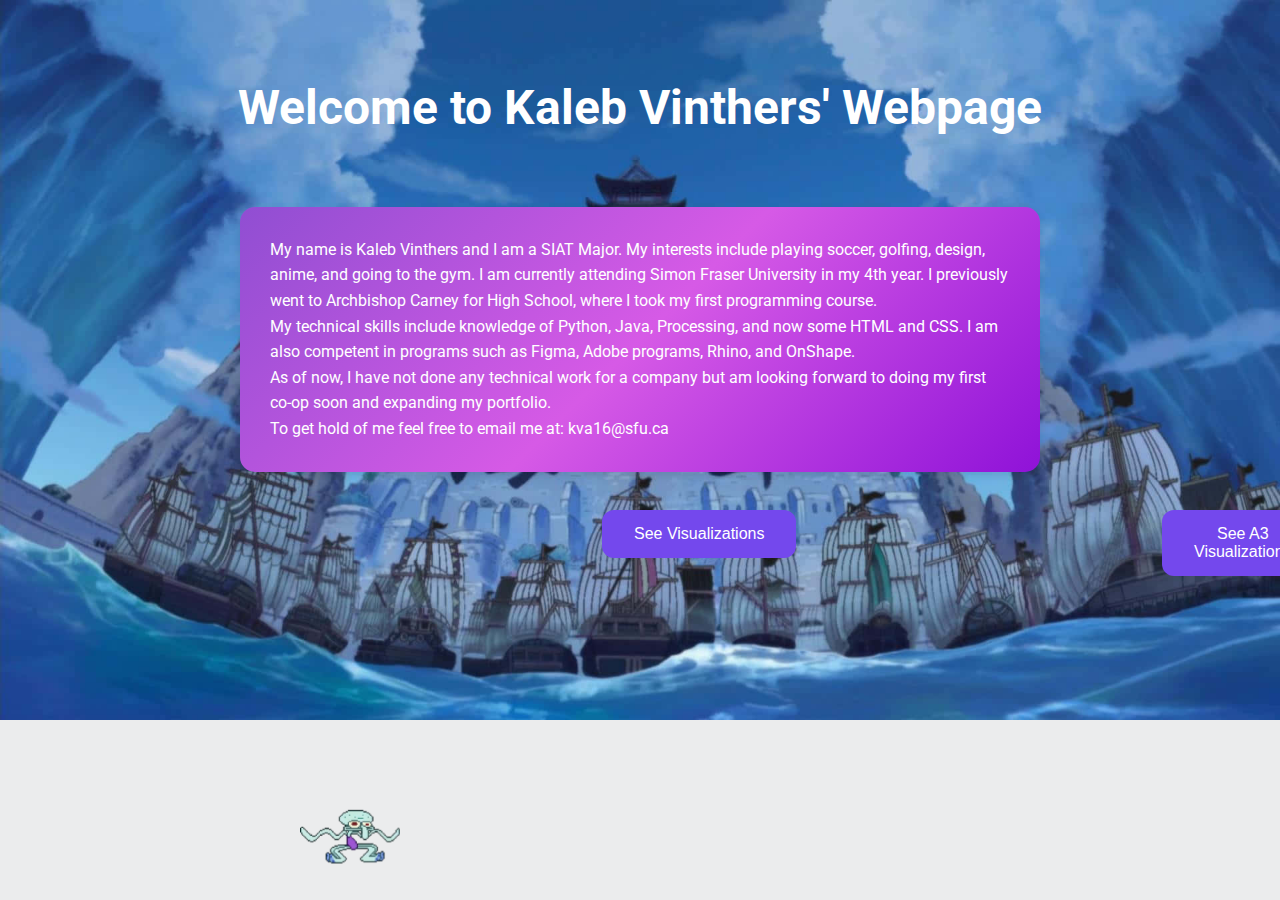
<file: index.html>
<!DOCTYPE html>
<html lang="en">
  <head>
    <meta charset="UTF-8">
    <meta name="viewport" content="width=device-width, initial-scale=1.0">
    <title>My Webpage</title>
    <style>
      body {
        background-image: url('marineford3.jpg');
        background-size: cover; 
  
        background-repeat: no-repeat;/
      }
    </style>

  </head>

  <body>
    <header>
      <h1>Welcome to Kaleb Vinthers' Webpage</h1>
      <link href="https://fonts.googleapis.com/css2?family=Roboto:wght@400;700&display=swap" rel="stylesheet">
    <link rel="stylesheet" href="style.css">
    </header>
    
   
    <main class="colored-background">
     
      <p>
        My name is Kaleb Vinthers and I am a SIAT Major. My interests include playing soccer, golfing, design, anime, and going to the gym.
        I am currently attending Simon Fraser University in my 4th year. I previously went to Archbishop Carney for High School, where I took my first programming course.
      </p>
      <p>
        My technical skills include knowledge of Python, Java, Processing, and now some HTML and CSS. I am also competent in programs such as Figma, Adobe programs, Rhino, and OnShape.
      </p>
      <p>
        As of now, I have not done any technical work for a company but am looking forward to doing my first co-op soon and expanding my portfolio.
      </p>
      <p>
        To get hold of me feel free to email me at: kva16@sfu.ca
      </p>
      
    </main>

    <div class="container">
      <div class="movable-element">
      <button id="navigateButton">See Visualizations</button>
    </div>

    <div class="container">
      <div class="movable-element3">
        <button id="navigateButton2" onclick="window.location.href='A3.html'">See A3 Visualizations</button>
    </div>
    </div>

    <img src="squidward.gif" id="corner-gif" alt="My GIF">

    <footer>
      
      <script src="main.js"></script>

  </body>

</html>
</file>
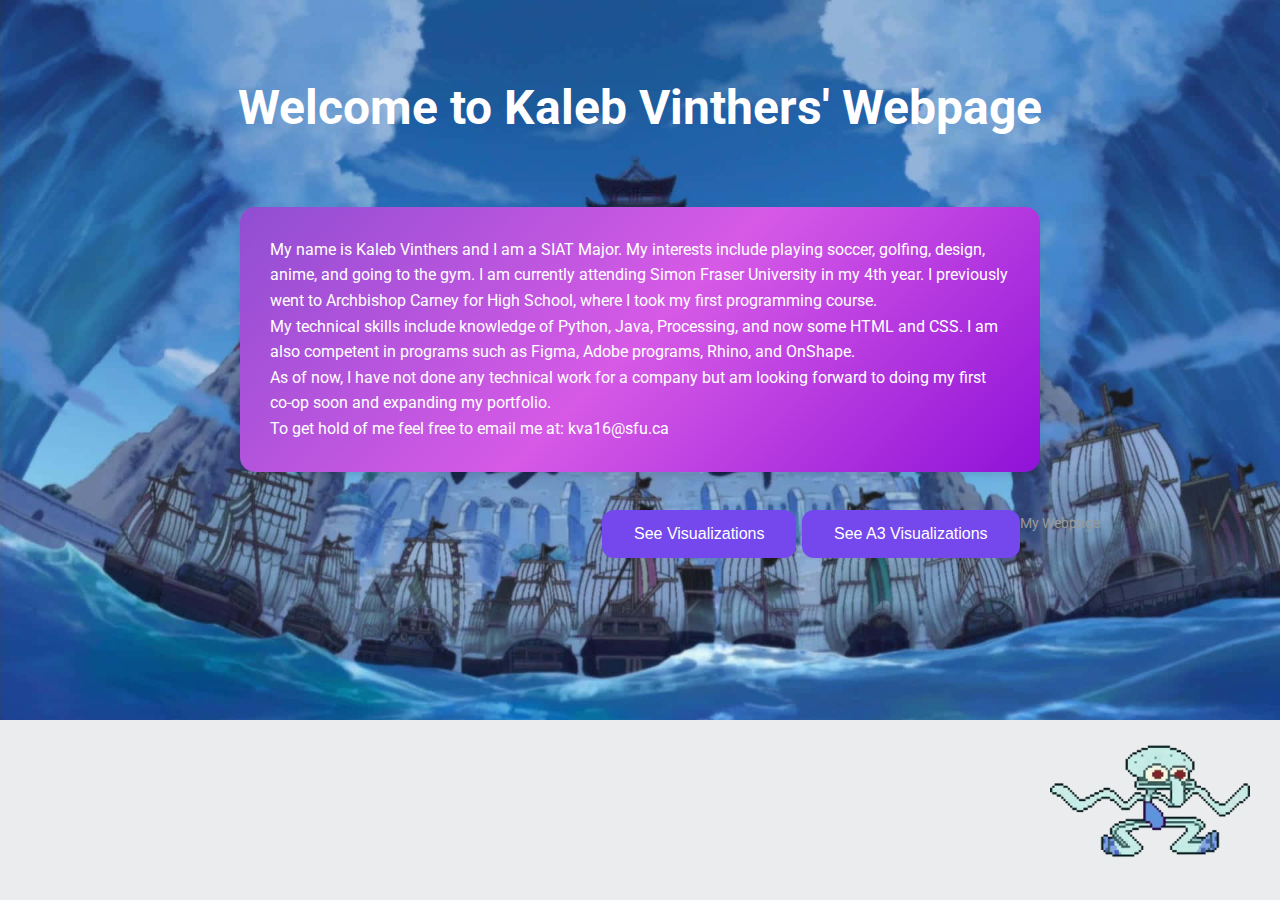
<file: kva16.github.io/index.html>
<!DOCTYPE html>
<html lang="en">
  <head>
    <meta charset="UTF-8">
    <meta name="viewport" content="width=device-width, initial-scale=1.0">
    <title>My Webpage</title>
    <style>
      body {
        background-image: url('marineford3.jpg');
        background-size: cover; 
  
        background-repeat: no-repeat;/
      }
    </style>

  </head>

  <body>
    <header>
      <h1>Welcome to Kaleb Vinthers' Webpage</h1>
      <link href="https://fonts.googleapis.com/css2?family=Roboto:wght@400;700&display=swap" rel="stylesheet">
    <link rel="stylesheet" href="style.css">
    </header>
    
   
    <main class="colored-background">
     
      <p>
        My name is Kaleb Vinthers and I am a SIAT Major. My interests include playing soccer, golfing, design, anime, and going to the gym.
        I am currently attending Simon Fraser University in my 4th year. I previously went to Archbishop Carney for High School, where I took my first programming course.
      </p>
      <p>
        My technical skills include knowledge of Python, Java, Processing, and now some HTML and CSS. I am also competent in programs such as Figma, Adobe programs, Rhino, and OnShape.
      </p>
      <p>
        As of now, I have not done any technical work for a company but am looking forward to doing my first co-op soon and expanding my portfolio.
      </p>
      <p>
        To get hold of me feel free to email me at: kva16@sfu.ca
      </p>
      
    </main>

    <div class="container">
      <div class="movable-element">
      <button id="navigateButton">See Visualizations</button>
    </div>

    <div class="container">
      <div class="movable-element3">
        <button id="navigateButton2" onclick="window.location.href='A3.html'">See A3 Visualizations</button>
    </div>
    </div>

    <img src="squidward.gif" id="corner-gif" alt="My GIF">

    <footer>
      <p>© 2024 My Webpage</p>
      <script src="main.js"></script>

  </body>

</html>
</file>
<file: style.css>
* {
    margin: 0;
    padding: 0;
    box-sizing: border-box;
  }
  
  main.colored-background {
    max-width: 800px;
    max-height: 300px;
    margin: 0 auto;
    padding: 30px;
    background: linear-gradient(135deg, #904ed2, #d65ae6, #8f12d8);
    border-radius: 15px;
    color: #fff;
    box-shadow: 0 4px 8px rgba(0, 0, 0, 0.1);
  }

 
  body {
    font-family: 'Roboto', sans-serif;
    background-color: #ebeced;
    color: #333;
    line-height: 1.6;
    padding: 20px;
  }
  

  .container {
    max-width: 1000px;
    margin: 0 auto;
    display: flex;
    flex-wrap: wrap;
    justify-content: center;
    align-items: flex-start;
    padding: 20px;
    
  }
  .movable-element {
    position: absolute;         
    top: 500px;                 
    left: 600px;                
}
.movable-element2 {
    position: absolute;         
    top: 600px;                 
    left: 600px;                
}

.movable-element3 {
    position: absolute;         
    top: 500px;                 
    left: 1160px;                
}

  
  
  header {
    text-align: center;
    padding: 50px 0;
  }
  
  header h1 {
    font-size: 48px;
    color: #ffffff;
    margin-bottom: 10px;
  }
  
  svg {
    width: 80%; 
    max-width: 500px;
    height: auto; 
    margin: 30px 0; 
    border: 2px solid #ddd; 
    box-shadow: 0 4px 8px rgba(0, 0, 0, 0.1); 
    background-color: white; 
    padding: 20px; 
    border-radius: 10px; /
}
  
 

  
  

  footer {
    text-align: center;
    padding: 20px;
    font-size: 14px;
    color: #999;
  }
  


  #navigateButton {
    background-color: #7448ed; 
    border: none;              
    color: white;              
    padding: 15px 32px;        
    text-align: center;       
    text-decoration: none;    
    display: inline-block;     
    font-size: 16px;           
    margin: 10px 2px;          
    cursor: pointer;           
    border-radius: 12px;      
    transition: background-color 0.3s ease; 
  }

  #navigateButton2 {
    background-color: #7448ed; 
    border: none;              
    color: white;              
    padding: 15px 32px;        
    text-align: center;       
    text-decoration: none;    
    display: inline-block;     
    font-size: 16px;           
    margin: 10px 2px;          
    cursor: pointer;           
    border-radius: 12px;      
    transition: background-color 0.3s ease; 
  }

  
#backToMain {
    background-color: #7448ed; 
    color: white; 
    padding: 15px 32px; 
    text-align: center; 
    display: inline-block; 
    font-size: 16px; 
    margin: 4px 2px; 
    border: none; 
    border-radius: 4px; 
    cursor: pointer; 
   
}

#corner-gif {
    position: fixed; 
    bottom: 30px; 
    left: 300px;
    width: 100px; 
    height: auto; 
    z-index: 1000; 
}

h2 {
    font-size: 48px;
    font-family: 'Roboto', sans-serif; 
    color: rgb(255, 255, 255); 
    text-align: center; 
    margin: 20px 0; 
}
</file>
<file: kva16.github.io/style.css>
* {
    margin: 0;
    padding: 0;
    box-sizing: border-box;
  }
  
  main.colored-background {
    max-width: 800px;
    max-height: 300px;
    margin: 0 auto;
    padding: 30px;
    background: linear-gradient(135deg, #904ed2, #d65ae6, #8f12d8);
    border-radius: 15px;
    color: #fff;
    box-shadow: 0 4px 8px rgba(0, 0, 0, 0.1);
  }

 
  body {
    font-family: 'Roboto', sans-serif;
    background-color: #ebeced;
    color: #333;
    line-height: 1.6;
    padding: 20px;
  }
  

  .container {
    max-width: 1000px;
    margin: 0 auto;
    display: flex;
    flex-wrap: wrap;
    justify-content: center;
    align-items: flex-start;
    padding: 20px;
    
  }
  .movable-element {
    position: absolute;         
    top: 500px;                 
    left: 600px;                
}
.movable-element2 {
    position: absolute;         
    top: 600px;                 
    left: 600px;                
}

.movable-element3 {
    position: absolute;         
    top: 500px;                 
    left: 800px;                
}

  
  
  header {
    text-align: center;
    padding: 50px 0;
  }
  
  header h1 {
    font-size: 48px;
    color: #ffffff;
    margin-bottom: 10px;
  }
  
  svg {
    width: 80%; 
    max-width: 500px;
    height: auto; 
    margin: 30px 0; 
    border: 2px solid #ddd; 
    box-shadow: 0 4px 8px rgba(0, 0, 0, 0.1); 
    background-color: white; 
    padding: 20px; 
    border-radius: 10px; /
}
  
 

  
  

  footer {
    text-align: center;
    padding: 20px;
    font-size: 14px;
    color: #999;
  }
  


  #navigateButton {
    background-color: #7448ed; 
    border: none;              
    color: white;              
    padding: 15px 32px;        
    text-align: center;       
    text-decoration: none;    
    display: inline-block;     
    font-size: 16px;           
    margin: 10px 2px;          
    cursor: pointer;           
    border-radius: 12px;      
    transition: background-color 0.3s ease; 
  }

  #navigateButton2 {
    background-color: #7448ed; 
    border: none;              
    color: white;              
    padding: 15px 32px;        
    text-align: center;       
    text-decoration: none;    
    display: inline-block;     
    font-size: 16px;           
    margin: 10px 2px;          
    cursor: pointer;           
    border-radius: 12px;      
    transition: background-color 0.3s ease; 
  }

  
#backToMain {
    background-color: #7448ed; 
    color: white; 
    padding: 15px 32px; 
    text-align: center; 
    display: inline-block; 
    font-size: 16px; 
    margin: 4px 2px; 
    border: none; 
    border-radius: 4px; 
    cursor: pointer; 
   
}

#corner-gif {
    position: fixed; 
    bottom: 30px; 
    right: 30px;
    width: 200px; 
    height: auto; 
    z-index: 1000; 
}

h2 {
    font-size: 48px;
    font-family: 'Roboto', sans-serif; 
    color: rgb(255, 255, 255); 
    text-align: center; 
    margin: 20px 0; 
}
</file>
